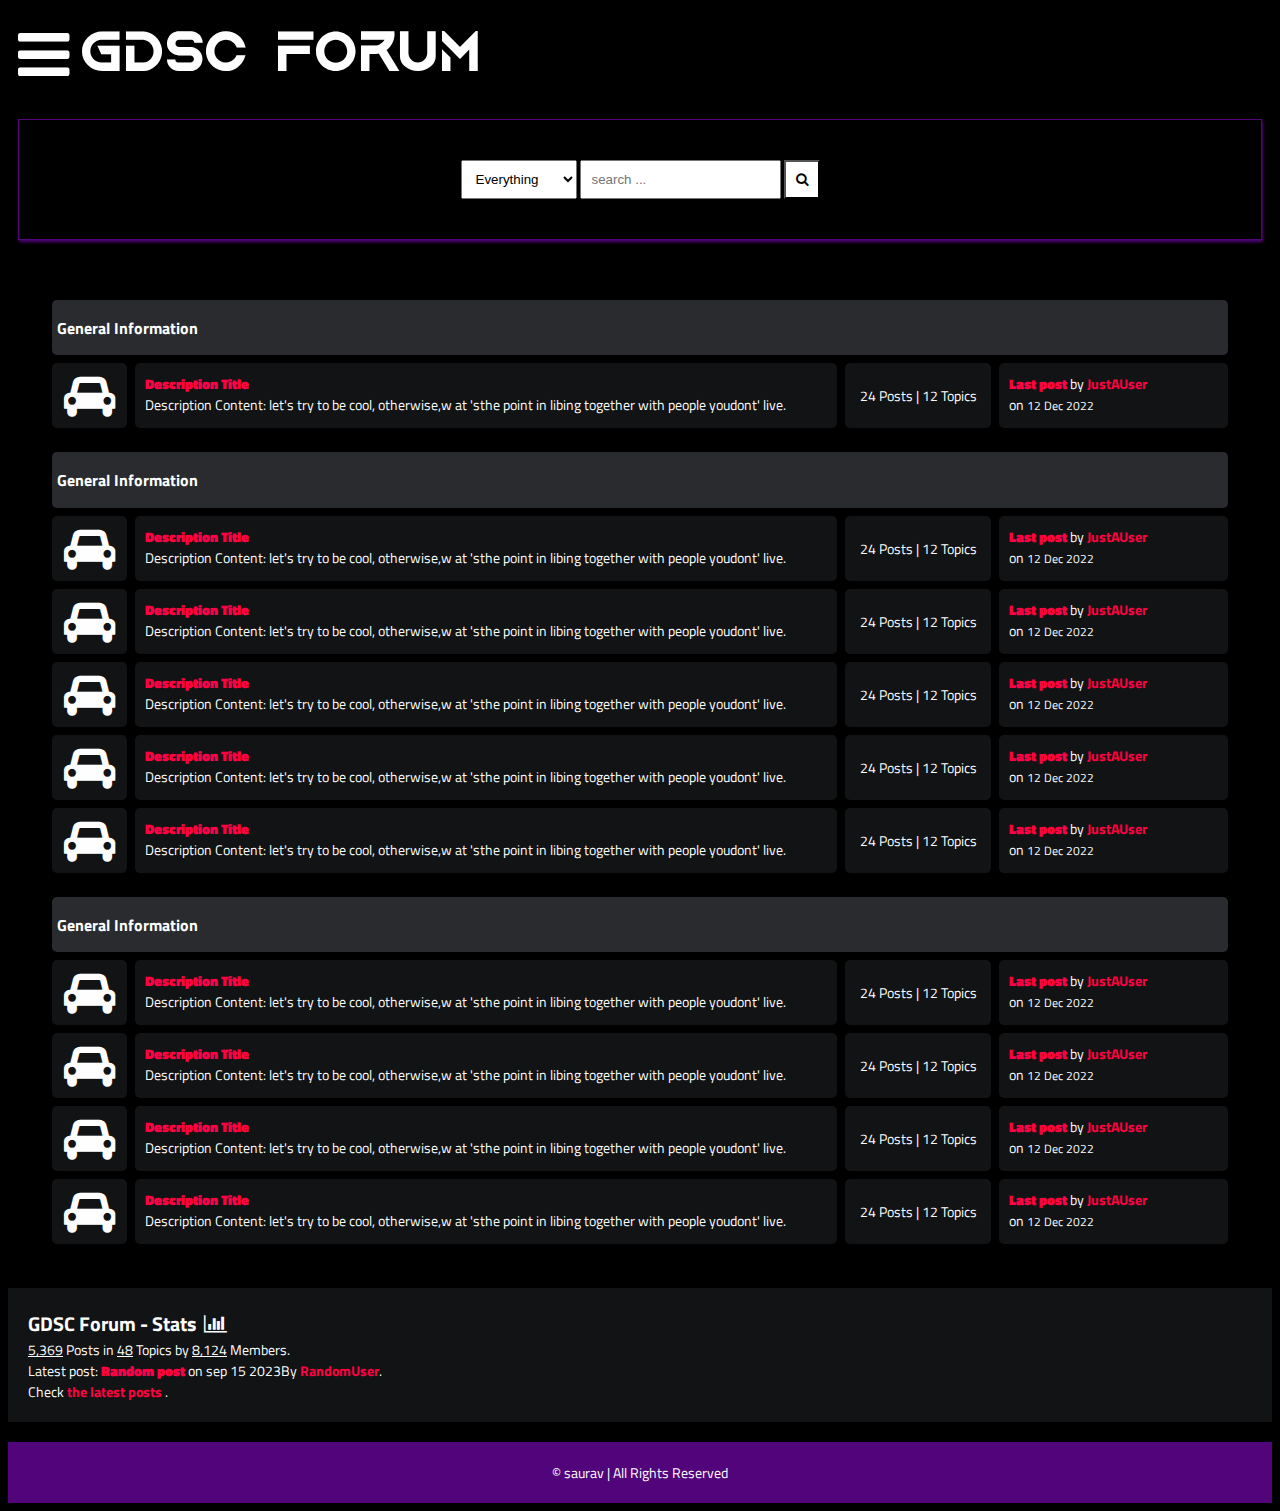
<file: forum web/index.html>
<!DOCTYPE html>
<html lang="en">
<head>
    <meta charset="UTF-8">
    <meta name="viewport" content="width=device-width, initial-scale=1.0">
    <title>Forum</title>
    <link rel="stylesheet" href="style.css">
    <link rel="stylesheet" href="https://cdnjs.cloudflare.com/ajax/libs/font-awesome/4.7.0/css/font-awesome.min.css">
    <link rel="preconnect" href="https://fonts.gstatic.com">
    <link href="https://fonts.googleapis.com/css2?family=Titillium+Web:ital@1&display=swap" rel="stylesheet">
</head>

<body>
    <header>
        <!--NavBar Section-->
        <div class="navbar">
            <nav class="navigation hide" id="navigation">
                <span class="close-icon" id="close-icon" onclick="showIconBar()"><i class="fa fa-close"></i></span>
                <ul class="nav-list">
                    <li class="nav-item"><a href="index.html">Forums</a></li>
                    <li class="nav-item"><a href="posts.html">Posts</a></li>
                    <li class="nav-item"><a href="detail.html">Detail</a></li>
                </ul>
            </nav>
            <a class="bar-icon" id="iconBar" onclick="hideIconBar()"><i class="fa fa-bars"></i></a>
            <div class="brand">GDSC Forum</div>
        </div>
        <!--SearchBox Section-->
        <div class="search-box">
            <div>
                <select name="" id="">
                    <option value="Everything">Everything</option>
                    <option value="Titles">Titles</option>
                    <option value="Descriptions">Descriptions</option>
                </select>
                <input type="text" name="q" placeholder="search ...">
                <button><i class="fa fa-search"></i></button>
            </div>
        </div>
    </header>
    <div class="container">
        <div class="subforum">
            <div class="subforum-title">
                <h1>General Information</h1>
            </div>
            <div class="subforum-row">
                <div class="subforum-icon subforum-column center">
                    <i class="fa fa-car center"></i>
                </div>
                <div class="subforum-description subforum-column">
                    <h4><a href="#">Description Title</a></h4>
                    <p>Description Content: let's try to be cool, otherwise,w at 'sthe point in libing together with people youdont' live.</p>
                </div>
                <div class="subforum-stats subforum-column center">
                    <span>24 Posts | 12 Topics</span>
                </div>
                <div class="subforum-info subforum-column">
                    <b><a href="">Last post</a></b> by <a href="">JustAUser</a> 
                    <br>on <small>12 Dec 2022</small>
                </div>
            </div>
        </div>
        <!--More-->
        
        <div class="subforum">
            <div class="subforum-title">
                <h1>General Information</h1>
            </div>
            <div class="subforum-row">
                <div class="subforum-icon subforum-column center">
                    <i class="fa fa-car center"></i>
                </div>
                <div class="subforum-description subforum-column">
                    <h4><a href="#">Description Title</a></h4>
                    <p>Description Content: let's try to be cool, otherwise,w at 'sthe point in libing together with people youdont' live.</p>
                </div>
                <div class="subforum-stats subforum-column center">
                    <span>24 Posts | 12 Topics</span>
                </div>
                <div class="subforum-info subforum-column">
                    <b><a href="">Last post</a></b> by <a href="">JustAUser</a> 
                    <br>on <small>12 Dec 2022</small>
                </div>
            </div>
            <hr class="subforum-devider">
            <div class="subforum-row">
                <div class="subforum-icon subforum-column center">
                    <i class="fa fa-car center"></i>
                </div>
                <div class="subforum-description subforum-column">
                    <h4><a href="#">Description Title</a></h4>
                    <p>Description Content: let's try to be cool, otherwise,w at 'sthe point in libing together with people youdont' live.</p>
                </div>
                <div class="subforum-stats subforum-column center">
                    <span>24 Posts | 12 Topics</span>
                </div>
                <div class="subforum-info subforum-column">
                    <b><a href="">Last post</a></b> by <a href="">JustAUser</a> 
                    <br>on <small>12 Dec 2022</small>
                </div>
            </div>
            <hr class="subforum-devider">
            <div class="subforum-row">
                <div class="subforum-icon subforum-column center">
                    <i class="fa fa-car center"></i>
                </div>
                <div class="subforum-description subforum-column">
                    <h4><a href="#">Description Title</a></h4>
                    <p>Description Content: let's try to be cool, otherwise,w at 'sthe point in libing together with people youdont' live.</p>
                </div>
                <div class="subforum-stats subforum-column center">
                    <span>24 Posts | 12 Topics</span>
                </div>
                <div class="subforum-info subforum-column">
                    <b><a href="">Last post</a></b> by <a href="">JustAUser</a> 
                    <br>on <small>12 Dec 2022</small>
                </div>
            </div>
            <hr class="subforum-devider">
            <div class="subforum-row">
                <div class="subforum-icon subforum-column center">
                    <i class="fa fa-car center"></i>
                </div>
                <div class="subforum-description subforum-column">
                    <h4><a href="#">Description Title</a></h4>
                    <p>Description Content: let's try to be cool, otherwise,w at 'sthe point in libing together with people youdont' live.</p>
                </div>
                <div class="subforum-stats subforum-column center">
                    <span>24 Posts | 12 Topics</span>
                </div>
                <div class="subforum-info subforum-column">
                    <b><a href="">Last post</a></b> by <a href="">JustAUser</a> 
                    <br>on <small>12 Dec 2022</small>
                </div>
            </div>
            <hr class="subforum-devider">
            <div class="subforum-row">
                <div class="subforum-icon subforum-column center">
                    <i class="fa fa-car center"></i>
                </div>
                <div class="subforum-description subforum-column">
                    <h4><a href="#">Description Title</a></h4>
                    <p>Description Content: let's try to be cool, otherwise,w at 'sthe point in libing together with people youdont' live.</p>
                </div>
                <div class="subforum-stats subforum-column center">
                    <span>24 Posts | 12 Topics</span>
                </div>
                <div class="subforum-info subforum-column">
                    <b><a href="">Last post</a></b> by <a href="">JustAUser</a> 
                    <br>on <small>12 Dec 2022</small>
                </div>
            </div>
        </div>
        
        <div class="subforum">
            <div class="subforum-title">
                <h1>General Information</h1>
            </div>
            <div class="subforum-row">
                <div class="subforum-icon subforum-column center">
                    <i class="fa fa-car center"></i>
                </div>
                <div class="subforum-description subforum-column">
                    <h4><a href="#">Description Title</a></h4>
                    <p>Description Content: let's try to be cool, otherwise,w at 'sthe point in libing together with people youdont' live.</p>
                </div>
                <div class="subforum-stats subforum-column center">
                    <span>24 Posts | 12 Topics</span>
                </div>
                <div class="subforum-info subforum-column">
                    <b><a href="">Last post</a></b> by <a href="">JustAUser</a> 
                    <br>on <small>12 Dec 2022</small>
                </div>
            </div>
            <hr class="subforum-devider">
            <div class="subforum-row">
                <div class="subforum-icon subforum-column center">
                    <i class="fa fa-car center"></i>
                </div>
                <div class="subforum-description subforum-column">
                    <h4><a href="#">Description Title</a></h4>
                    <p>Description Content: let's try to be cool, otherwise,w at 'sthe point in libing together with people youdont' live.</p>
                </div>
                <div class="subforum-stats subforum-column center">
                    <span>24 Posts | 12 Topics</span>
                </div>
                <div class="subforum-info subforum-column">
                    <b><a href="">Last post</a></b> by <a href="">JustAUser</a> 
                    <br>on <small>12 Dec 2022</small>
                </div>
            </div>
            <hr class="subforum-devider">
            <div class="subforum-row">
                <div class="subforum-icon subforum-column center">
                    <i class="fa fa-car center"></i>
                </div>
                <div class="subforum-description subforum-column">
                    <h4><a href="#">Description Title</a></h4>
                    <p>Description Content: let's try to be cool, otherwise,w at 'sthe point in libing together with people youdont' live.</p>
                </div>
                <div class="subforum-stats subforum-column center">
                    <span>24 Posts | 12 Topics</span>
                </div>
                <div class="subforum-info subforum-column">
                    <b><a href="">Last post</a></b> by <a href="">JustAUser</a> 
                    <br>on <small>12 Dec 2022</small>
                </div>
            </div>
            <hr class="subforum-devider">
            <div class="subforum-row">
                <div class="subforum-icon subforum-column center">
                    <i class="fa fa-car center"></i>
                </div>
                <div class="subforum-description subforum-column">
                    <h4><a href="#">Description Title</a></h4>
                    <p>Description Content: let's try to be cool, otherwise,w at 'sthe point in libing together with people youdont' live.</p>
                </div>
                <div class="subforum-stats subforum-column center">
                    <span>24 Posts | 12 Topics</span>
                </div>
                <div class="subforum-info subforum-column">
                    <b><a href="">Last post</a></b> by <a href="">JustAUser</a> 
                    <br>on <small>12 Dec 2022</small>
                </div>
            </div>

           
        </div>
        <!---->
    </div>

    <!-- Forum Info -->
    <div class="forum-info">
        <div class="chart">
            GDSC Forum - Stats &nbsp;<i class="fa fa-bar-chart"></i>
        </div>
        <span><u>5,369</u> Posts in <u>48</u> Topics by <u>8,124</u> Members.</span><br>
        <span>Latest post: <b><a href="">Random post</a></b> on sep 15 2023By <a href="">RandomUser</a></span>.<br>
        <span>Check <a href="">the latest posts</a> .</span><br>
    </div>

    <footer>
        <span>&copy;  saurav | All Rights Reserved</span>
    </footer>
    <script src="main.js"></script>
</body>
</html>
</file>
<file: forum web/style.css>
/* ########################################### */
/*                 Global                      */
/* ########################################### */
*{
    box-sizing: border-box;
}

html{
    font-size: 14px;
    font-family: 'Titillium Web', sans-serif;
    background-color:rgb(0, 0, 0);
    color:#FEFEFE;
}

a{
    color:#FF0042;
    font-weight: bolder;
    text-decoration: none;
}

h1{
    font-size:16px;
    font-weight: bolder;
}


/* ########################################### */
/*           Forums.html                       */
/* ########################################### */
.container{
    margin: 20px;
    padding: 20px;
}

.subforum{
    margin-top:20px;
}

.subforum-title{
    background-color:#292B2E;
    padding: 5px;
    border-radius: 5px;
    margin:4px;
}

.subforum-row{
    display: grid;
    grid-template-columns: 7% 60% 13% 20%;
}

.subforum-column{
    padding: 10px;
    margin:4px;
    border-radius: 5px;
    background-color:#111314;
}

.subforum-description *{
    margin-block: 0;
}

.center{
    display: flex;
    justify-content: center;
    align-items: center;
}

.subforum-icon i{
    font-size: 45px;
}

.subforum-devider{
    display: none;   
}


/* For the smartphones */
@media screen and (max-width: 460px) {
    .container{
        margin: 10px;
        padding: 10px;
    }

    .subforum-row{
        display: grid;
        grid-template-columns: 25% 75%;
        grid-template-rows: 65% 35%;
    }

    .subforum-devider{
        display: block;
        border: 0;
        height: 1px;
        background-image: linear-gradient(to right, rgba(190, 190, 190, 0), rgba(255, 255, 255, 0.75), rgba(190, 190, 190, 0));
    }

    

  }

/* For the tablets */
@media screen and (min-width: 460px) and (max-width: 1024px) {
    .container{
        margin: 15px;
        padding: 15px;
    }

    .subforum-row{
        display: grid;
        grid-template-columns: 10% 60% 10% 20%;
    }

    .subforum-icon i{
        font-size: 35px;
    }

    html{
        font-size: 14px;
    }

    h1{
        font-size: 16px;
    }

  }
/*   Header Section    */

header{
    margin-inline: 10px;
}
  /* Nav Bar styles */
.navbar{
    display:flex;
    align-items: center;
}
.navigation{
    background-color:#52057b;
    padding: 10px;
    width: 65%;
    display: inline-block;
    border-radius: 5px;
    max-height: 80px;
    margin-right:10px;
}

.close-icon i{
    font-size:60px;
    float: left;
    cursor: pointer;
}

.nav-list{
    list-style-type:none;
    overflow: hidden;
}

.nav-item a{
    float: right;
    display:block;
    text-align: center;
    margin-inline: 20px;
    font-size: 20px;
    padding: 10px;
    color:#fff;
}

.nav-item a:hover{
    background-color: rgb(0,0,0,0.1);
}

.hide{
    display: none;
}

.bar-icon{
    font-size: 60px;
    display: inline-block;
    margin-right:10px;
    color: #fff;
    cursor: pointer;
}

@font-face {
    font-family:aquire;
    src:url(aquire.otf);
}

.brand{
    font-size:60px;
    display: inline-block;
    font-family:aquire;
}

/*Navbar for the smartphones*/
@media screen and (max-width: 460px){
    .navigation{
        max-height: auto;
    }
    
    .close-icon i{
        font-size:30px;
    }
    
    .nav-item a{
        float:left;
        display:inline;
        margin-inline: 3px;
        font-size: 10px;
        padding: 5px;
    }
    
    
    .bar-icon{
        font-size: 30px;
    }
 
    .brand{
        font-size:20px;
    }
}

  /* Search Box styles */
.search-box{
    border: solid 1px #52057b;
    margin-top: 20px;
    padding: 40px;
    display:flex;
    justify-content: center;
    box-shadow:1px 2px 3px #52057b;
}

.search-box select{
    padding: 10px;
}

.search-box input{
    padding: 10px;
}

.search-box button{
    padding: 10px;
    background-color:#fff;
    color:#000000;
}

.search-box button:hover{
    background-color: #000000;
    color: #fff;
    box-shadow: 1px 2px 3px #fff;
}

/* search box for smrtphones */
@media screen and (max-width: 460px){
    .search-box input, .search-box button, .search-box select{
        min-width: 300px;
        margin-top: 5px;
    }    

}

/* forum info Styling */
.forum-info{
    padding: 20px;
    background-color: #111314;
}

.chart{
    font-size:20px;
    font-weight:bold;
}
/* Footer Styling */

footer{
    margin-top: 20px;
    padding: 20px;
    background-color:  #52057b;
    display: block;
    text-align: center;
}

/* ########################################### */
/*            posts.html                       */
/* ########################################### */

/* posts table's head  */
.table-head{
    display: flex;
}

.table-head div{
    padding: 5px;
    margin: 2px;
    background-color: #2C2C2C;
    font-weight: bold;
}

.table-head .status{
    flex: 5%;
}

.table-head .subjects{
    flex: 70%;
}

.table-head .replies{
    flex: 10%;
}

.table-head .last-reply{
    flex: 15%;
}

/* posts table's body  */

.table-row{
    display: flex;
}

.table-row .status, .table-row .subjects, .table-row .replies, .table-row .last-reply{
    padding: 5px;
    margin: 2px;
    background-color: #131415;
}

.table-row .status{
    flex: 5%;
    font-size: 30px;
    text-align: center;
}

.table-row .subjects{
    flex: 70%;
}

.table-row .replies{
    flex: 10%;
}

.table-row .last-reply{
    flex: 15%;
}

/* navigation path*/
.navigate{
    margin-block: 20px;
    font-weight: lighter;
    font-size: 24px;
}

.navigate a{
    color: #fff;
}

.navigate a:hover{
    color:#FF0042;
    font-weight: bolder;
}

/* Pagination*/

.pagination{
    padding: 20px;
    font-size: 15px;
}

.pagination a{
    color: #fff;
    margin-inline: 5px;
    padding: 5px 10px;
    border: solid 0.5px #fff;
}

.pagination a:hover{
    opacity: 0.5;
}

.note{
    background-color:#111314;
    padding: 20px;
    display: block;
}

.note span{
    font-size: 20px;
    margin-block: 5px;
}


/* ########################################### */
/*            detail.html                      */
/* ########################################### */

.head{
    display: flex;
    background-color: #2C2C2C;
    padding: 5px;
    font-weight: bold;
    font-size: 15px;
}

.authors{
    flex: 20%;
}

.content{
    flex: 80%;
}

.body{
    display: flex;
    background-color: #131415;
    padding: 10px;
    margin-top: 5px;
}

.body .authors .username{
    font-size: 20px;
}

.body .authors img{
    max-width: 50px;
    max-height: 80px;
}

.body .content .comment button{
    border:none;
    padding:10px;
    font-weight: bolder;
    box-shadow: 4px 6px #fff;
    cursor: pointer;
    float: right;
}

/* comment section */
.comment-area{
    margin-bottom:50px;
}

.comment-area textarea{
    width: 100%;
    min-height: 100px;
    padding: 10px;
    margin-block: 10px;
}

.comment-area input{
    float: right;
    padding: 10px;
    border-radius: 10px;
    cursor: pointer;
}

.comment-area input:hover{
    border: solid 1px #000000;
}
</file>
